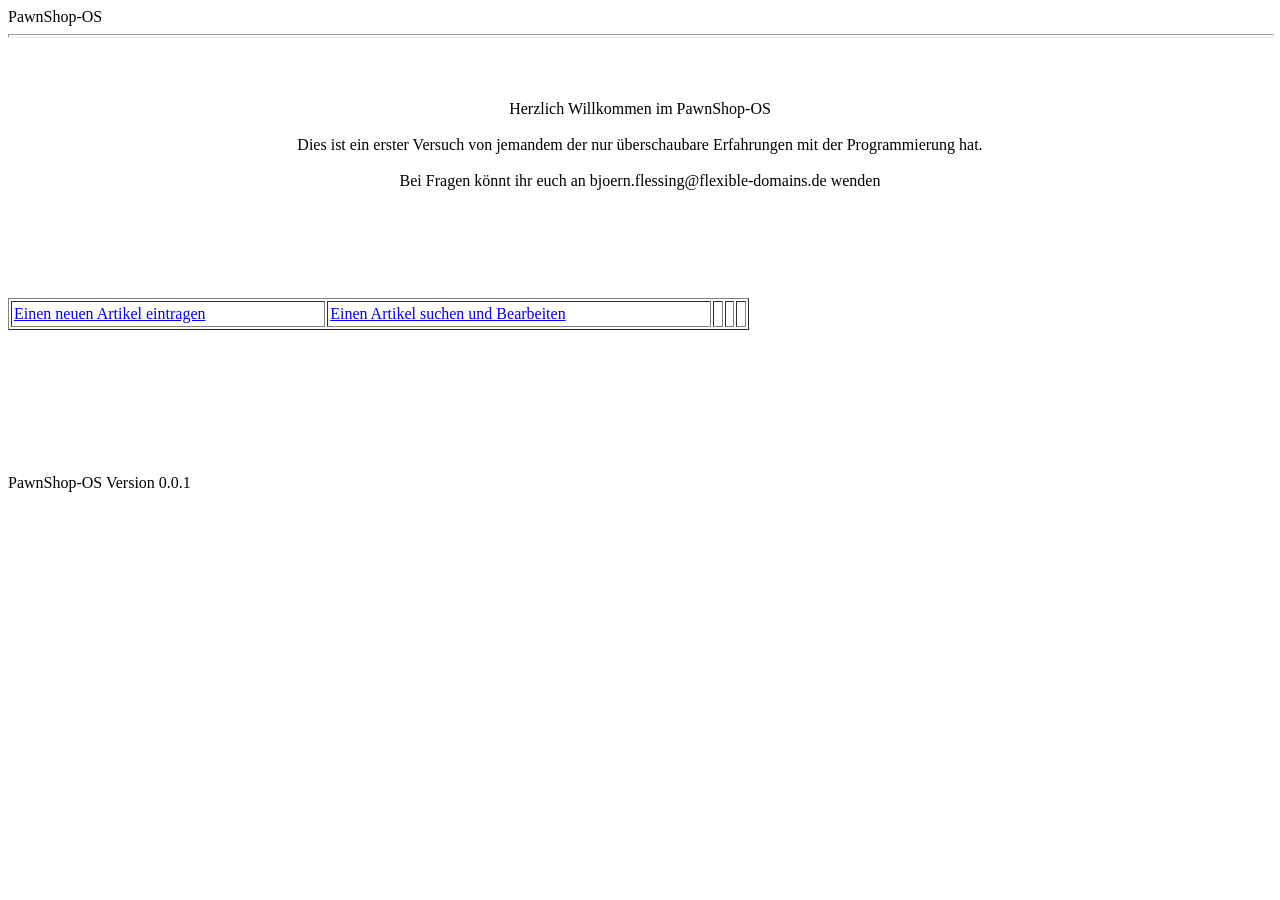
<file: index.html>
<!DOCTYPE html>
<html>
<head>
  <title>PawnShop-OS</title>
  <style>
        /* CSS-Styling hier */
    </style>
</head>
<body>
<?php
$userId = random_int(0,time())

if(isset($_SESSION['userId'])){
  $userId = (int) $_SESSION['userId'];
}
if(isset($_COOKIE['userId'])){
  $userID = (int) $COOKIE['userId'];
}
setcookie('userId',$userId,strtotime('+1 days'));
var_dump($userId);

<h1>PawnShop-OS</h1>
&nbsp;&nbsp;<br>
  <hr style="width: 100%; height: 2px;">
&nbsp;&nbsp;&nbsp;&nbsp;&nbsp;<br>
  <br>
  <br>
  <div style="text-align: center;">Herzlich Willkommen im
PawnShop-OS<br>
  <br>
Dies ist ein erster Versuch von jemandem der nur &uuml;berschaubare
Erfahrungen mit der Programmierung hat.<br>
  <br>
Bei Fragen k&ouml;nnt ihr euch an
bjoern.flessing@flexible-domains.de wenden<br>
  <br>
  <br>
  <br>
  <br>
  <br>
  <br>
  <table style="text-align: left; width: 741px; height: 32px;"
 border="1" cellpadding="2" cellspacing="2">
    <tbody>
      <tr>
        <td><a href="neuer_artikel.php">Einen neuen
Artikel eintragen</a></td>
        <td><a href="abfrage.php">Einen Artikel
suchen und Bearbeiten</a></td>
        <td></td>
        <td></td>
        <td></td>
      </tr>
    </tbody>
  </table>
  <br>
  <br>
  <br>
  <br>
  <br>
  <br>
  <br>
  <br>
  <div style="text-align: left;">PawnShop-OS Version 0.0.1</div>
  </div>
</form>
</body>
</html>
</file>
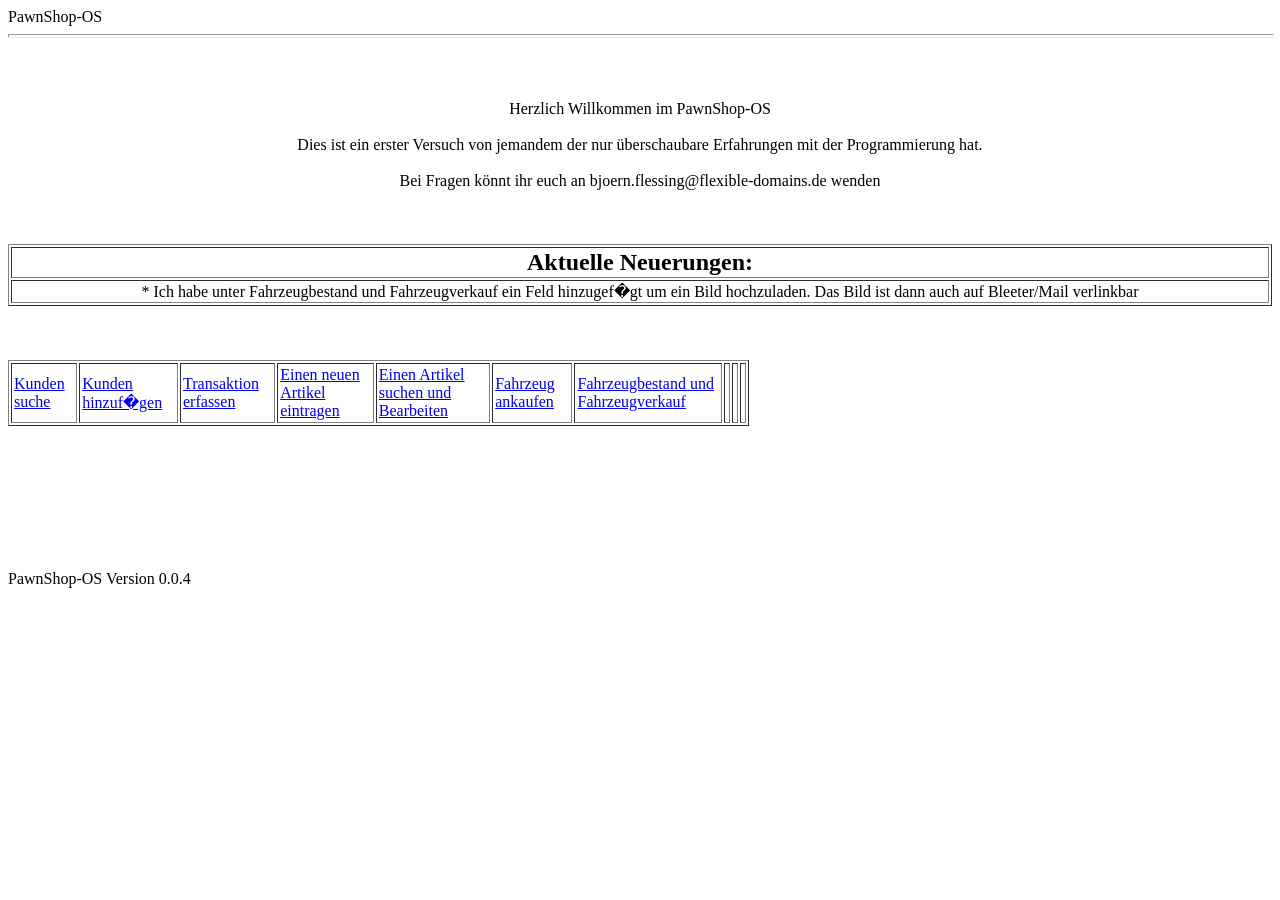
<file: index copy.html>
<!DOCTYPE html>
<html>
<head>
  <title>PawnShop-OS</title>
  <style>
      <link rel="stylesheet" type="text/css" href="style/style.css" / >
  </style>
</head>
<body>
<?php
$userId = random_int(0,time())

if(isset($_SESSION['userId'])){
  $userId = (int) $_SESSION['userId'];
}
if(isset($_COOKIE['userId'])){
  $userID = (int) $COOKIE['userId'];
}
setcookie('userId',$userId,strtotime('+1 days'));
var_dump($userId);

<h1>PawnShop-OS</h1>
&nbsp;&nbsp;<br>
  <hr style="width: 100%; height: 2px;">
&nbsp;&nbsp;&nbsp;&nbsp;&nbsp;<br>
  <br>
  <br>
  <div style="text-align: center;">Herzlich Willkommen im
PawnShop-OS<br>
  <br>
Dies ist ein erster Versuch von jemandem der nur &uuml;berschaubare
Erfahrungen mit der Programmierung hat.<br>
  <br>
Bei Fragen k&ouml;nnt ihr euch an
bjoern.flessing@flexible-domains.de wenden<br>
  <br>
  <br>
  <br>
     <table border="1"  width="100%">
  <tr><!-- Row 1 -->
     <td><b><font size="5">Aktuelle Neuerungen:</font></b></td><!-- Col 1 --> 
  </tr>
   <div style="text-align:left">  <td>* Ich habe unter Fahrzeugbestand und Fahrzeugverkauf ein Feld hinzugef�gt um ein Bild hochzuladen. Das Bild ist dann auch auf Bleeter/Mail verlinkbar</td>
  </tr></div>
</table>
  <br>
  <br>
  <br>
  <table style="text-align: left; width: 741px; height: 32px;"
 border="1" cellpadding="2" cellspacing="2">
    <tbody>
      <tr>
        <td><a href="/pawn/kunden/kunden_suchen.html">Kunden suche</a></td>
        <td><a href="/pawn/kunden/kunden_hinzufuegen.html">Kunden hinzuf�gen</a></td>
        <td><a href="/pawn/kunden/transaktion_erfassen.html">Transaktion erfassen</a></td>
        <td><a href="/pawn/pawnshop/neuer_artikel.php">Einen neuen Artikel eintragen</a></td>
        <td><a href="/pawn/pawnshop/abfrage.php">Einen Artikel suchen und Bearbeiten</a></td>
        <td><a href="/pawn/fahrzeug/fahrzeugankauf.php">Fahrzeug ankaufen</a></td>
        <td><a href="/pawn/fahrzeug/fahrzeugbestand.php">Fahrzeugbestand und Fahrzeugverkauf</a></td>
        <td></td>
        <td></td>
        <td></td>
      </tr>
    </tbody>
  </table>
  <br>
  <br>
  <br>
  <br>
  <br>
  <br>
  <br>
  <br>
  <div style="text-align: left;">PawnShop-OS Version 0.0.4</div>
  </div>
</form>
</body>
</html>
</file>
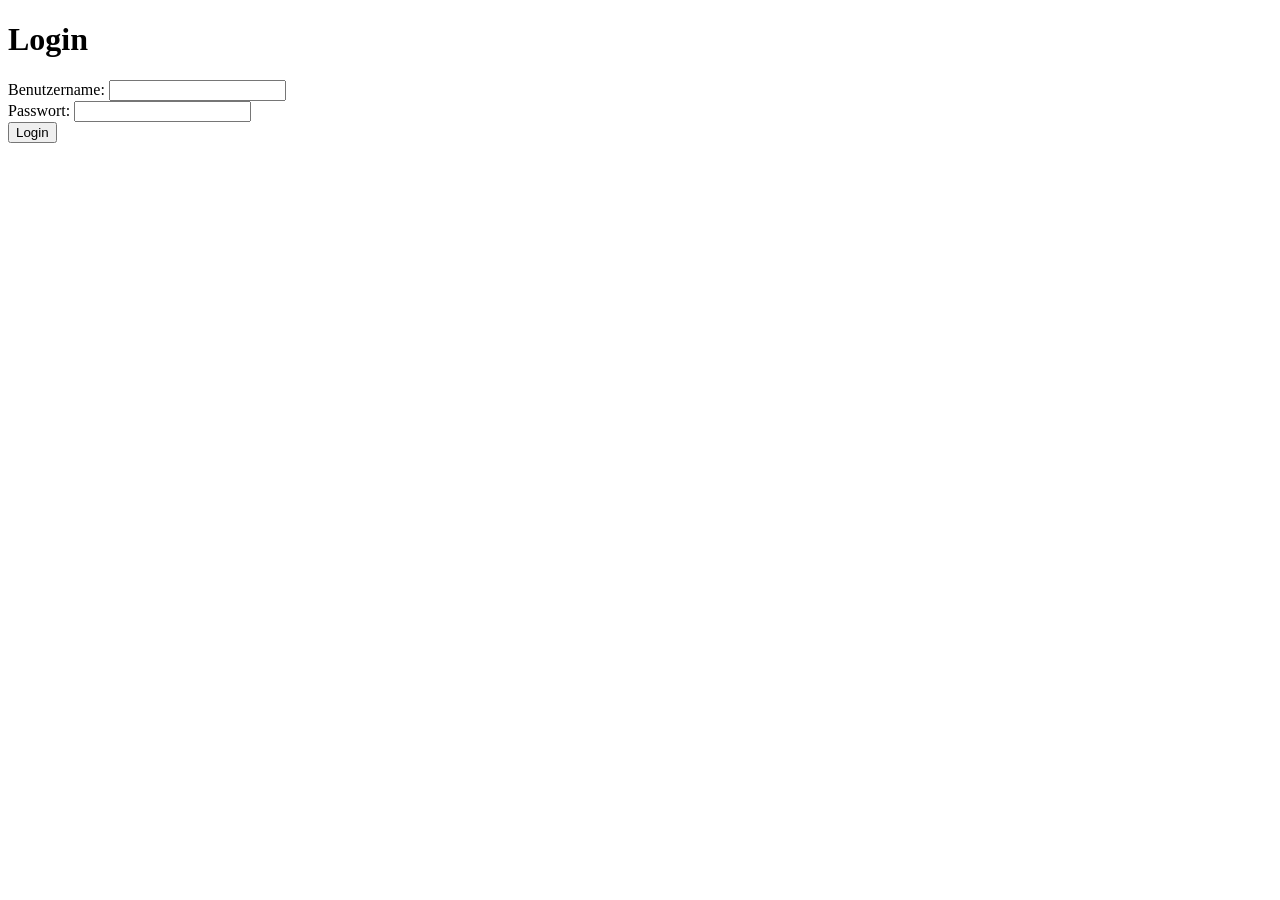
<file: login.html>
<!DOCTYPE html>
<html lang="de">
<head>
    <meta charset="UTF-8">
    <meta name="viewport" content="width=device-width, initial-scale=1.0">
    <title>Login</title>
</head>
<body>
    <h1>Login</h1>
    <form action="auth.php" method="POST">
        <label for="benutzername">Benutzername:</label>
        <input type="text" name="benutzername" required><br>

        <label for="passwort">Passwort:</label>
        <input type="password" name="passwort" required><br>

        <input type="submit" value="Login">
    </form>
</body>
</html>
</file>
<file: style/style.css>
<style >
body {
    font-family: Arial, sans-serif;
    margin: 0;
    padding: 0;
    background-color: #f4f4f4;
}

header {
    background-color: #35424a;
    color: white;
    text-align: center;
    padding: 1rem;
}

.container {
    max-width: 1200px;
    margin: 0 auto;
    padding: 2rem;
    background-color: white;
    box-shadow: 0 2px 4px rgba(0, 0, 0, 0.1);
    border-radius: 5px;
}

table {
    width: 100%;
    border-collapse: collapse;
    margin-top: 1rem;
}

table, th, td {
    border: 1px solid #ccc;
}

th, td {
    padding: 0.5rem;
    text-align: center;
}

th {
    background-color: #35424a;
    color: white;
}

a {
    margin-right: 1rem;
    color: #35424a;
    text-decoration: none;
}

button {
    background-color: #35424a;
    color: white;
    border: none;
    padding: 0.5rem 1rem;
    border-radius: 3px;
    cursor: pointer;
}

    button:hover {
        background-color: #29373b;
    }

</style >
</file>
